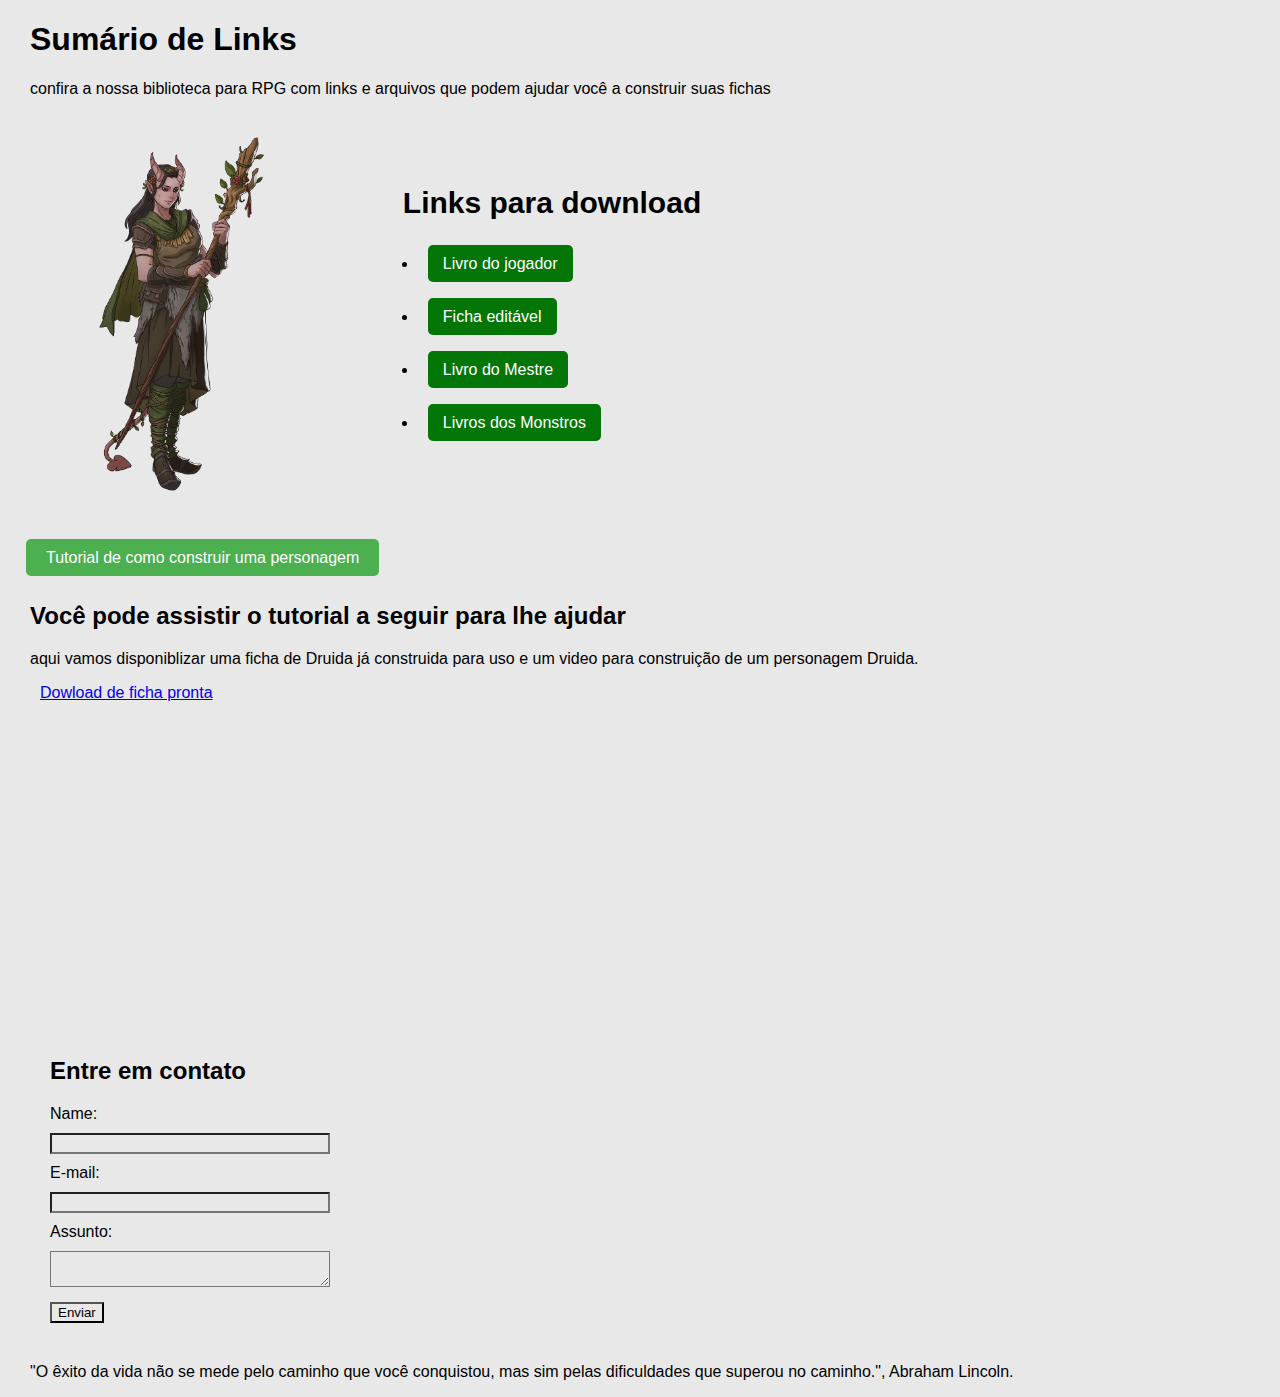
<file: second-page.html>
<!DOCTYPE html>
<html lang="pt-br">
<head>
    <meta charset="UTF-8">
    <meta name="viewport" content="width=device-width, initial-scale=1.0">
    <link rel="shortcut icon" href="assets/imagens/favicon.ico" type="image/x-icon">
    <link rel="stylesheet" href="assets/css/styles.css">
    <title>Links Importantes</title>
</head>
<body>
    <h1>Sumário de Links</h1>
    <p>confira a nossa biblioteca para RPG com links e arquivos que podem ajudar você a construir suas fichas</p>
    <div class="container">
        <img src="assets/imagens/image-removebg-preview.png" alt="Aventureiros na floresta" height="400">
        <div>
            <h2 id="titulo-2-link">Links para download</h2>
            <ul class="negrito" id="list-download">
                <li><a class="link-download" href="assets/arquivos/livro-do-jogador.pdf">Livro do jogador</a></li>
                <li><a class="link-download" href="assets/arquivos/ficha-editavel.pdf">Ficha editável</a></li>
                <li><a class="link-download" href="assets/arquivos/livro-do-mestre.pdf">Livro do Mestre</a></li>
                <li><a class="link-download" href="assets/arquivos/manual-dos-monstros.pdf">Livros dos Monstros</a></li>
            </ul>
        </div>
    </div>

    <p class="link-page">
        <a class="btn" href="index.html">
            Tutorial de como construir uma personagem
        </a>
    </p>


    <h2>Você pode assistir o tutorial a seguir para lhe ajudar</h2>
    <p>aqui vamos disponiblizar uma ficha de Druida já construida para uso e um video para construição de um personagem Druida.</p>

    <p><a href="assets/arquivos/ficha-pronta-nvl1-druida.pdf">Dowload de ficha pronta</a></p>

    <iframe width="560" height="315" src="https://www.youtube.com/embed/xoYLtvrlsnA?si=vH4mxOYKzRygYDLH" title="YouTube video player" frameborder="0" allow="accelerometer; autoplay; clipboard-write; encrypted-media; gyroscope; picture-in-picture; web-share" referrerpolicy="strict-origin-when-cross-origin" allowfullscreen></iframe>

    <form>
        <div class="contact">
            <h2>Entre em contato</h2>
            <label for="name" class="label-form">Name:</label>
            <input type="text" name="name" class="input-form">
            <label for="email" class="label-form">E-mail:</label>
            <input type="text" name="email" class="input-form">
            <label for="mensagem" class="label-form">Assunto: </label>
            <textarea name="mensagem" class="input-form"></textarea>
        </div>
        <button>Enviar</button>
    </form>

    <blockquote>"O êxito da vida não se mede pelo caminho que você conquistou, mas sim pelas dificuldades que superou no caminho.", Abraham Lincoln.</blockquote>
</body>
</html>
</file>
<file: assets/css/styles.css>
*{
    @import url('https://fonts.googleapis.com/css2?family=Open+Sans:ital,wght@0,300..800;1,300..800&display=swap');

    background-color: #e8e8e8;
    font-family: "Open Sans", sans-serif;
    margin-left: 10px;
}

.contact{
    width: 300px;
    display: flex;
    flex-direction: column;
}

.input-form{
    margin: 10px;
}

.label-form{
    margin-left: 10px;
}

form{
    margin-bottom: 40px;
}

form button{
    margin-left: 20px;
    margin-top: 5px;
}

.container{
    display: flex;
    align-items: center;
}

.negrito span{
    font-weight: 700;
}

.tabela {
            width: 80%;
            border-collapse: collapse;
            margin-top: 20px;
            margin-bottom: 20px;
            text-align: center;
        }

        .tabela td, th {
            border: 1px solid #000000;
            padding: 8px;
        }

        .tabela th{
            background-color: #4CAF50;
            color: white;
        }

.maior{
    color: red;
    font-weight: 700; /* Negrito */
}

.titulo-3{
    margin-top: 50px;
}

.link-page{
    margin-top: 35px;
    margin-bottom: 35px;
}

.link-page .btn {
    background-color: #4CAF50; 
    color: white; 
    padding: 10px 20px;
    text-align: center;
    text-decoration: none;
    border-radius: 5px;
    transition: background-color 0.5s;
    margin-left: -4px;
}

.link-page .btn:hover {
    background-color: #45a049;
}

#list-download li{
    margin: 35px;
}

.link-download{
    background-color: #047507; 
    color: white; 
    padding: 10px 15px;
    text-align: center;
    text-decoration: none;
    border-radius: 5px;
    transition: background-color 0.5s;
}

.link-download:hover {
    background-color: #45a049;
}

#titulo-2-link{
    margin-left: 70px;
    font-size: 30px;
}
</file>
